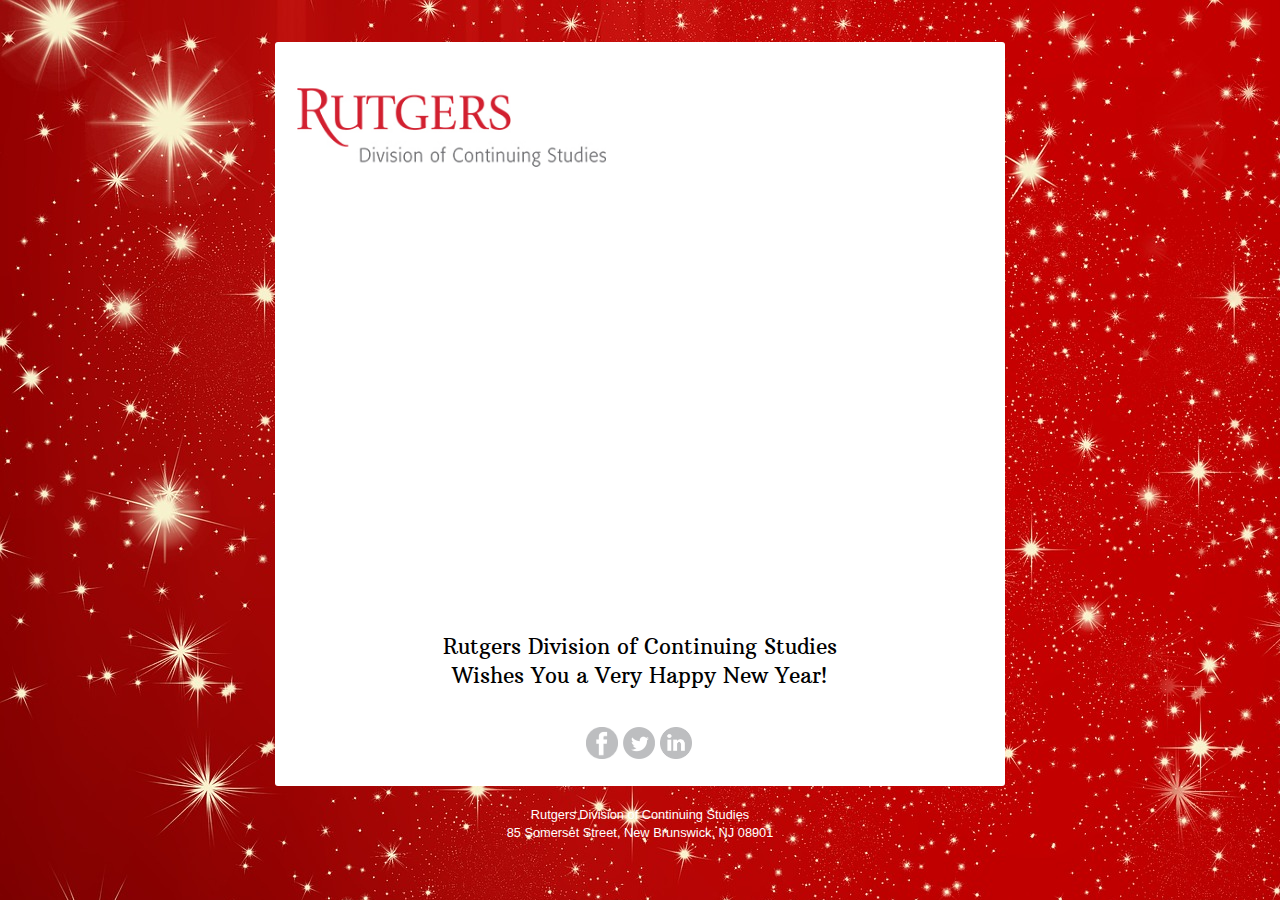
<file: index.html>
<!doctype html>
<html>
  <head>
    <title> Rutgers Division of Continuing Studies – Digital New Years Card</title>
    <link rel="stylesheet" type="text/css" href="holiday.css">
    <link href="https://fonts.googleapis.com/css?family=Arbutus+Slab" rel="stylesheet">
    <meta name="viewport" content="width=device-width">
    <meta http-equiv="Content-Type" content="text/html; charset=UTF-8">
    <title>Simple Transactional Email</title>
    <style>
    /* -------------------------------------
        RESPONSIVE AND MOBILE FRIENDLY STYLES
    ------------------------------------- */
    @media only screen and (max-width: 620px) {
      table[class=body] h1 {
        font-size: 1em !important;
        margin-bottom: 10px !important;
      }
      table[class=body] p,
            table[class=body] ul,
            table[class=body] ol,
            table[class=body] td,
            table[class=body] span,
            table[class=body] a {
        font-size: 16px !important;
      }
      table[class=body] .wrapper,
            table[class=body] .article {
        padding: 10px !important;
      }
      table[class=body] .content {
        padding: 0 !important;
      }
      table[class=body] .container {
        padding: 0 !important;
        width: 100% !important;
      }
      table[class=body] .main {
        border-left-width: 0 !important;
        border-radius: 0 !important;
        border-right-width: 0 !important;
      }
      table[class=body] .btn table {
        width: 100% !important;
      }
      table[class=body] .btn a {
        width: 100% !important;
      }
      table[class=body] .img-responsive {
        height: auto !important;
        max-width: 100% !important;
        width: auto !important;
      }
      .wishing-div{
        width:90%;
        font-size: 1.0em !important;
      }
      .logo{
        width:55%;
      }
      .apple-link{
        font-size: .8em !important;
      }
    }
    /* -------------------------------------
        PRESERVE THESE STYLES IN THE HEAD
    ------------------------------------- */
    @media all {
      .ExternalClass {
        width: 100%;
      }
      .ExternalClass,
            .ExternalClass p,
            .ExternalClass span,
            .ExternalClass font,
            .ExternalClass td,
            .ExternalClass div {
        line-height: 100%;
      }
      .apple-link a {
        color: inherit !important;
        font-family: inherit !important;
        font-size: inherit !important;
        font-weight: inherit !important;
        line-height: inherit !important;
        text-decoration: none !important;
      }
      .btn-primary table td:hover {
        background-color: #34495e !important;
      }
      .btn-primary a:hover {
        background-color: #34495e !important;
        border-color: #34495e !important;
      }
    }
    </style>
  </head>
  <body class="" link="white" style="background-color: #cc0033;  font-family: 'Arbutus Slab', serif; -webkit-font-smoothing: antialiased; font-size: 1em; line-height: 1.4; margin: 0; padding: 0; -ms-text-size-adjust: 100%; -webkit-text-size-adjust: 100%;">
    <table border="0" cellpadding="0" cellspacing="0" class="body" style="border-collapse: separate; mso-table-lspace: 0pt; mso-table-rspace: 0pt; width: 100%;>
      <tr>
        <td style="font-family: 'Arbutus Slab', serif; font-size: 1em; vertical-align: top;">&nbsp;</td>
        <td class="container" style="font-family: 'Arbutus Slab', serif; font-size: 1em; vertical-align: top; display: block; Margin: 0 auto; max-width: 780px; padding: 10px; width: 750px;">
          <div class="content" style="box-sizing: border-box; display: block; Margin: 0 auto; max-width: 750px; padding: 10px;">

            <!-- START CENTERED WHITE CONTAINER -->
            <span class="preheader" style="color: transparent; display: none; height: 0; max-height: 0; max-width: 0; opacity: 0; overflow: hidden; mso-hide: all; visibility: hidden; width: 0;">This is preheader text. Some clients will show this text as a preview.</span>
            <table class="main" style="border-collapse: separate; mso-table-lspace: 0pt; mso-table-rspace: 0pt; width: 100%; background: #ffffff; border-radius: 3px;">

              <!-- START MAIN CONTENT AREA -->
              <tr>
                <td class="wrapper" style="font-family: 'Arbutus Slab', serif; font-size: 1em; vertical-align: top; box-sizing: border-box; padding: 20px;">
                  <table border="0" cellpadding="0" cellspacing="0" style="border-collapse: separate; mso-table-lspace: 0pt; mso-table-rspace: 0pt; width: 100%;">
                    <tr>
                      <td style=" font-size: 1em; vertical-align: top;">
                        <div >
                        <a href=""><img src="images/logo_redblack.jpg" alt="logo_redblack" border="0" class="logo"></a><br /><a target='_blank' href='www.docs.rutgers.edu'></a><br />
                        </div>

                        <div class="videoWrapper">
                            <!-- Copy & Pasted from YouTube -->
                            <iframe width="560" height="315" src="https://www.youtube.com/embed/A8oOLrwnFLQ?autoplay=1&rel=0&controls=0&modestbranding=1" frameborder="0" gesture="media" allow="encrypted-media" allowfullscreen></iframe>

                        </div>

                        <div class="wishing-div">
                          <p style=" font-size: 1.1em; text-align: center; font-weight: normal; margin: 0 auto; margin-bottom: .6em; padding-top: .6em;">
                            <div style="width: 100%">Rutgers Division of Continuing Studies </div> 
                            <div style="width: 100%">Wishes You a Very Happy New Year!</div>
                          </p>
                        </div>

                        <table border="0" cellpadding="0" cellspacing="0" class="btn btn-primary" style="border-collapse: separate; mso-table-lspace: 0pt; mso-table-rspace: 0pt; width: 100%; box-sizing: border-box;">
                          <tbody>
                            <tr>

                            </tr>
                          </tbody>
                        </table>
                        <p style="font-size: 1em; font-weight: normal; margin: 0;
                        margin-bottom: 15px;">
                        </p>
                      <div class="social-div" >
                        <a href="https://www.facebook.com/lifelonglearning.rutgers.edu">
                          <img src="images/facebook.jpg" alt="facebook" class="socialmedia">
                        </a>

                        <a href="https://twitter.com/RutgersCE">
                          <img src="images/twitter.jpg" alt="twitter" class="socialmedia">
                        </a>

                        <a href="https://www.linkedin.com/company/5161521/">
                          <img src="images/linkedin.jpg" alt="linkedin" class="socialmedia">
                        </a>
                      </div>
                      </td>
                    </tr>
                  </table>
                </td>
              </tr>

            <!-- END MAIN CONTENT AREA -->
            </table>

            <!-- START FOOTER -->
            <div class="footer" style="clear: both; Margin-top: 10px; text-align: center; width: 100%;">
              <table border="0" cellpadding="0" cellspacing="0" style="border-collapse: separate; mso-table-lspace: 0pt; mso-table-rspace: 0pt; width: 100%;">
                <tr>
                  <td class="content-block" style="vertical-align: top; padding-bottom: 10px; padding-top: 10px; font-size: 0.8em; color: #ffffff; text-align: center;">
                    <span class="apple-link" style="font-family: arial; color: #ffffff; font-size: 1em; text-align: center;">Rutgers Division of Continuing Studies<br> 85 Somerset Street, New Brunswick, NJ 08901</span>
                    <!-- <br> Don't like these emails? <a href="" style="text-decoration: underline; color: #999999; font-size: 0.8em; text-align: center;">Unsubscribe</a>. -->
                  </td>
                </tr>
                <tr>
<!--                   <td class="content-block powered-by" style="font-family: sans-serif; vertical-align: top; padding-bottom: 10px; padding-top: 10px; font-size: 0.8em; color: #999999; text-align: center;">
                    Powered by <a href="http://htmlemail.io" style="color: #999999; font-size: 0.8em; text-align: center; text-decoration: none;">HTMLemail</a>.
                  </td> -->
                </tr>
              </table>
            </div>
            <!-- END FOOTER -->

          <!-- END CENTERED WHITE CONTAINER -->
          </div>
        </td>
      </tr>
    </table>
  </body>
</html>
</file>
<file: holiday.css>
body {
  background-image: url("images/red-stars.jpg") !important;
  background-color: #9e0404;
}

p {
  font-family: 'Arbutus Slab', serif;
}

.logo{
  width: 45%; 
  padding-top: 1.5em; 
  margin: 0 auto;
}

.videoWrapper {
  position: relative;
  padding-bottom: 56.25%; /* 16:9 */
  padding-top: 25px;
  height: 0;
}
.videoWrapper iframe {
  position: absolute;
  top: 0;
  left: 0;
  width: 100%;
  height: 100%;
}

.wishing-div{
  width:65%; 
  margin: 0 auto;
  text-align: center;
  font-size: 1.30em;
}

.social-div{
  margin: 0 auto;
  width: 6.75em;

  /*position: absolute;*/
}

a {
  color: white;
}

.socialmedia {
  width: 2em;
  border:0;
  color:white;  
}
</file>
